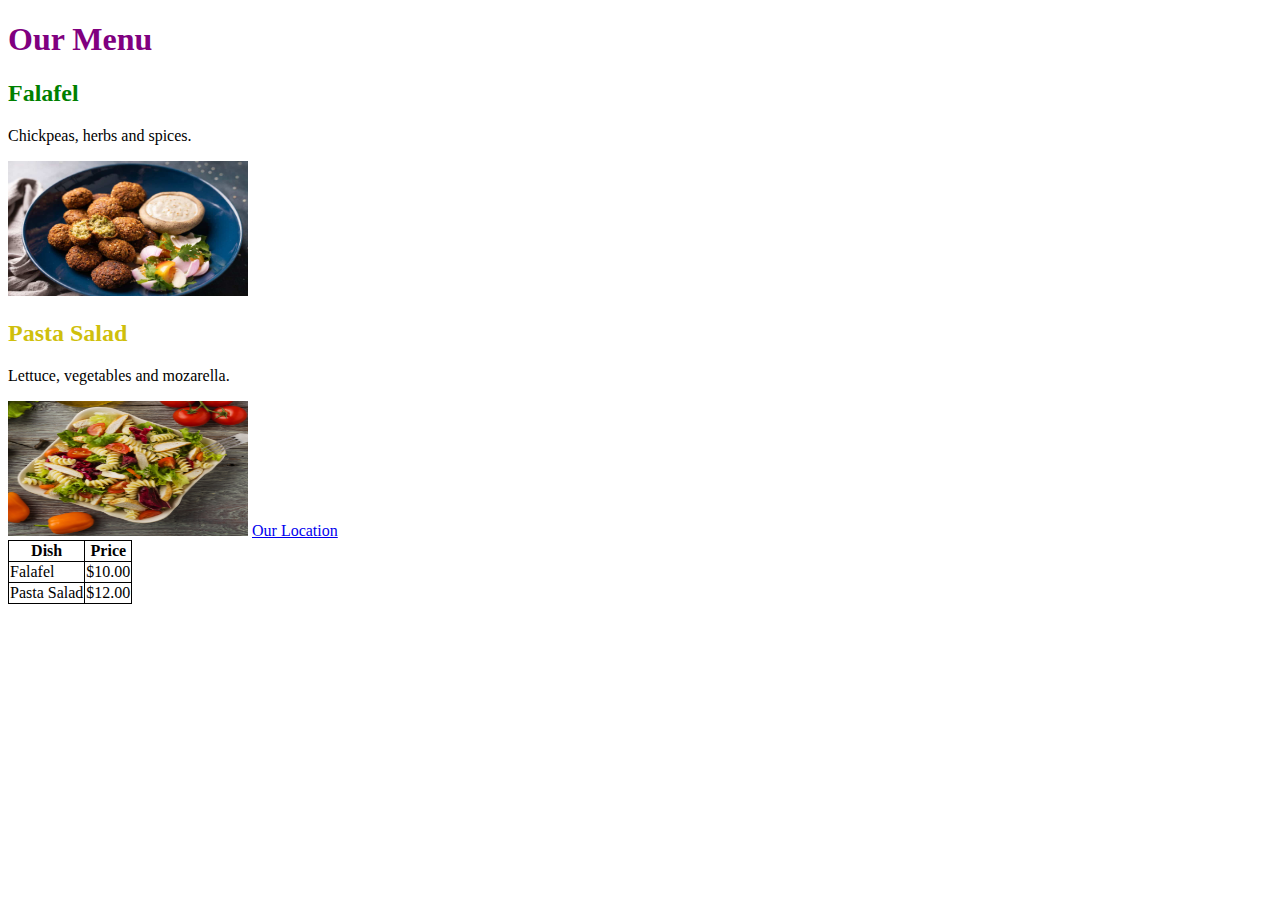
<file: index.html>
<!DOCTYPE html>
<html>
    <head>
        <link rel="stylesheet" href="style.css"/>
        <title>Little Lemon</title>
    </head>
    <body>
        <h1>Our Menu</h1>
        <h2 id="header21">Falafel</h2>
        <p>Chickpeas, herbs and spices.</p>
        <img src="falafel.jpg" width="240" height="135" alt="A falafel">
        <h2 id="header22">Pasta Salad</h2>
        <p>Lettuce, vegetables and mozarella.</p>
        <img src="pasta_salad.jpg" width="240" height="135" alt="Pasta Salad">
        <a href="location.html">Our Location</a>
        <style>
            table, td, th {
                border: 1px solid black;
                border-collapse: collapse;
            }
        </style>
        <table>
            <tr>
                <th>Dish</th>
                <th>Price</th>
            </tr>
            <tr>
                <td>Falafel</td>
                <td>$10.00</td>
            </tr>
            <tr>
                <td>Pasta Salad</td>
                <td>$12.00</td>
            </tr>
        </table> 
    </body>
</html>
</file>
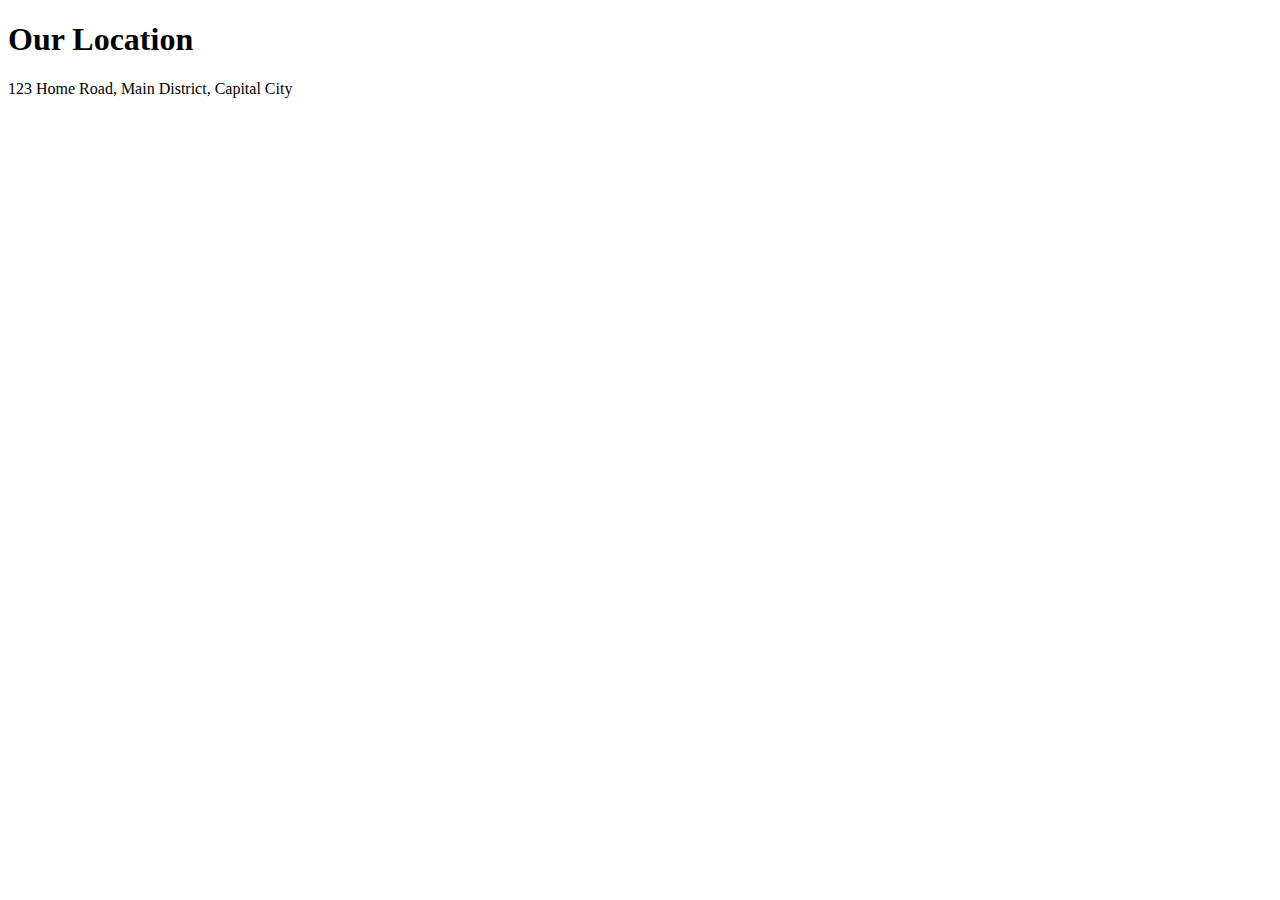
<file: location.html>
<!DOCTYPE html>
<html>
    <head>
         <title>Little Lemon</title>
    </head>
    <body>
        <h1>Our Location</h1>
        <p>123 Home Road, Main District, Capital City</p>
    </body>
</html>
</file>
<file: style.css>
h1 {
    color: purple;
}
#header21 {
    color: green;
}
#header22 {
    color: rgb(207, 191, 12);
}
</file>
